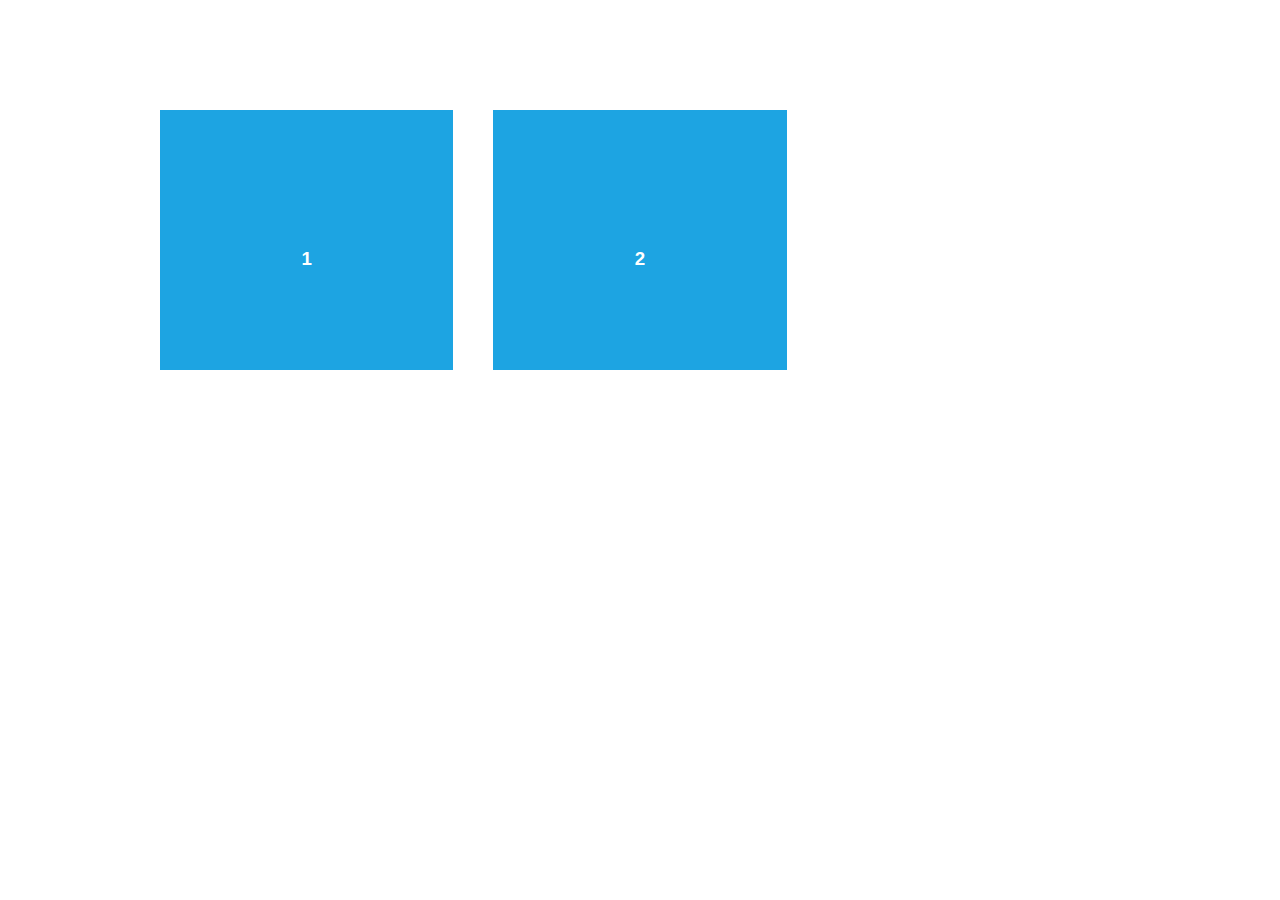
<file: js/aos-master/demo/async.html>
<!DOCTYPE html>
<html>
  <head>
    <meta charset="utf-8">
    <title>AOS - Animate on scroll library</title>
    <meta name="viewport" content="width=device-width">
    <link rel="stylesheet" href="css/styles.css" />
    <link rel="stylesheet" href="../dist/aos.css" />
  </head>
  <body>
    <div id="aos-demo" class="aos-all"></div>

    <script src="../dist/aos.js"></script>
    <script>
      AOS.init({
        easing: 'ease-in-out-sine'
      });

      setInterval(addItem, 300);

      var itemsCounter = 1;
      var container = document.getElementById('aos-demo');

      function addItem () {
        if (itemsCounter > 42) return;
        var item = document.createElement('div');
        item.classList.add('aos-item');
        item.setAttribute('data-aos', 'fade-up');
        item.innerHTML = '<div class="aos-item__inner"><h3>' + itemsCounter + '</h3></div>';
        container.appendChild(item);
        itemsCounter++;
      }
    </script>
  </body>
</html>
</file>
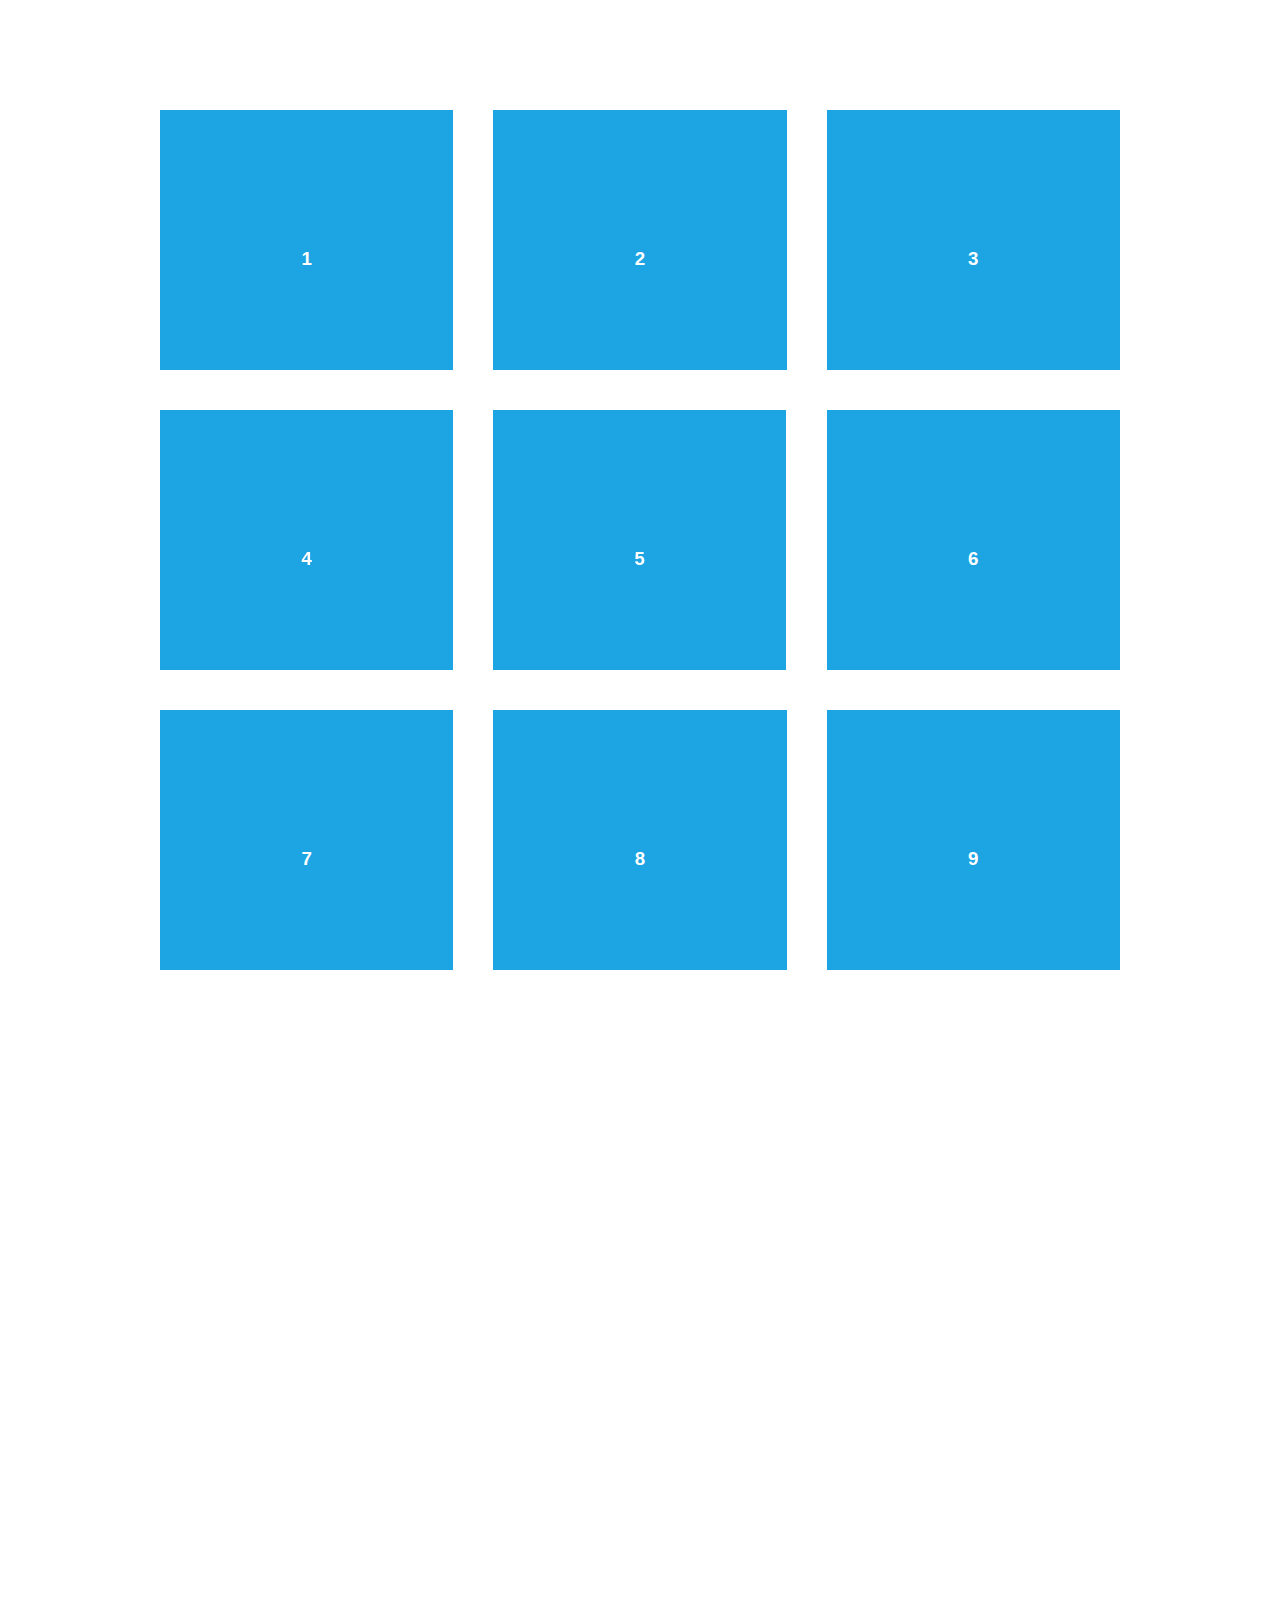
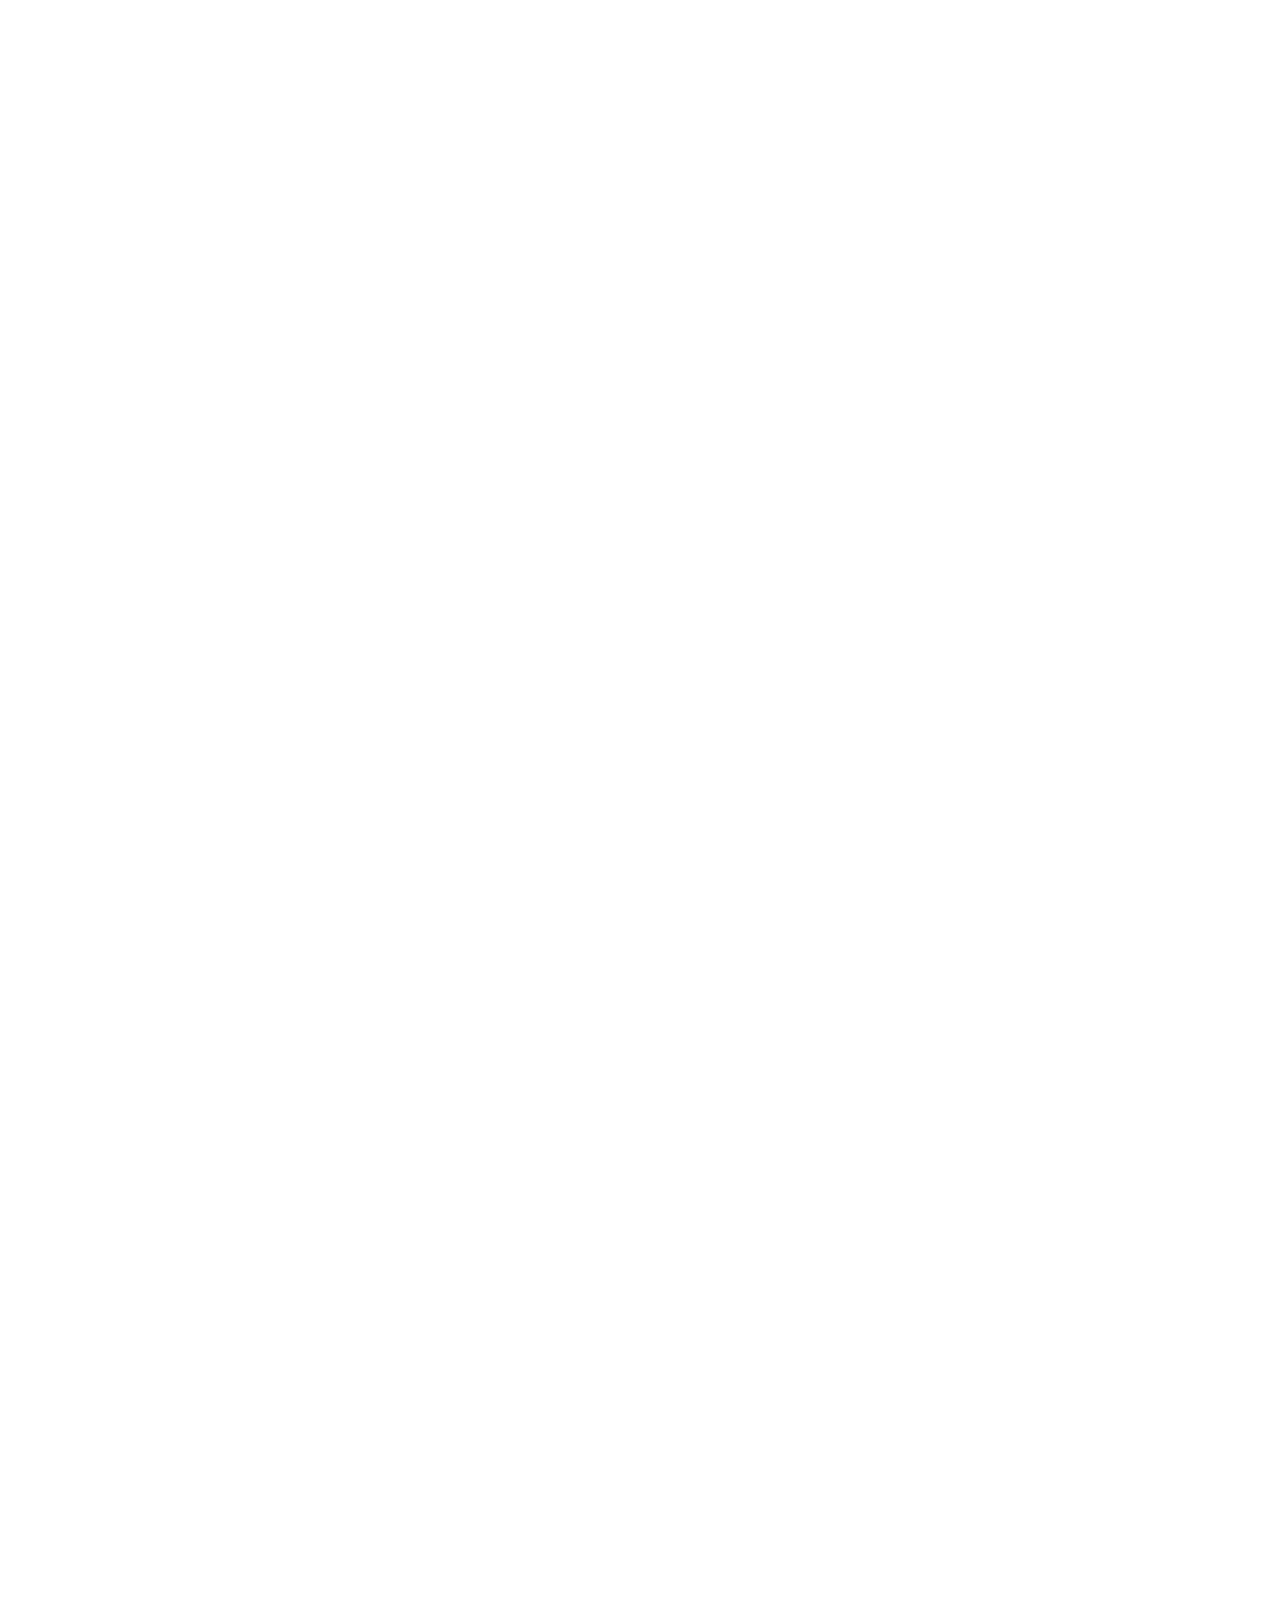
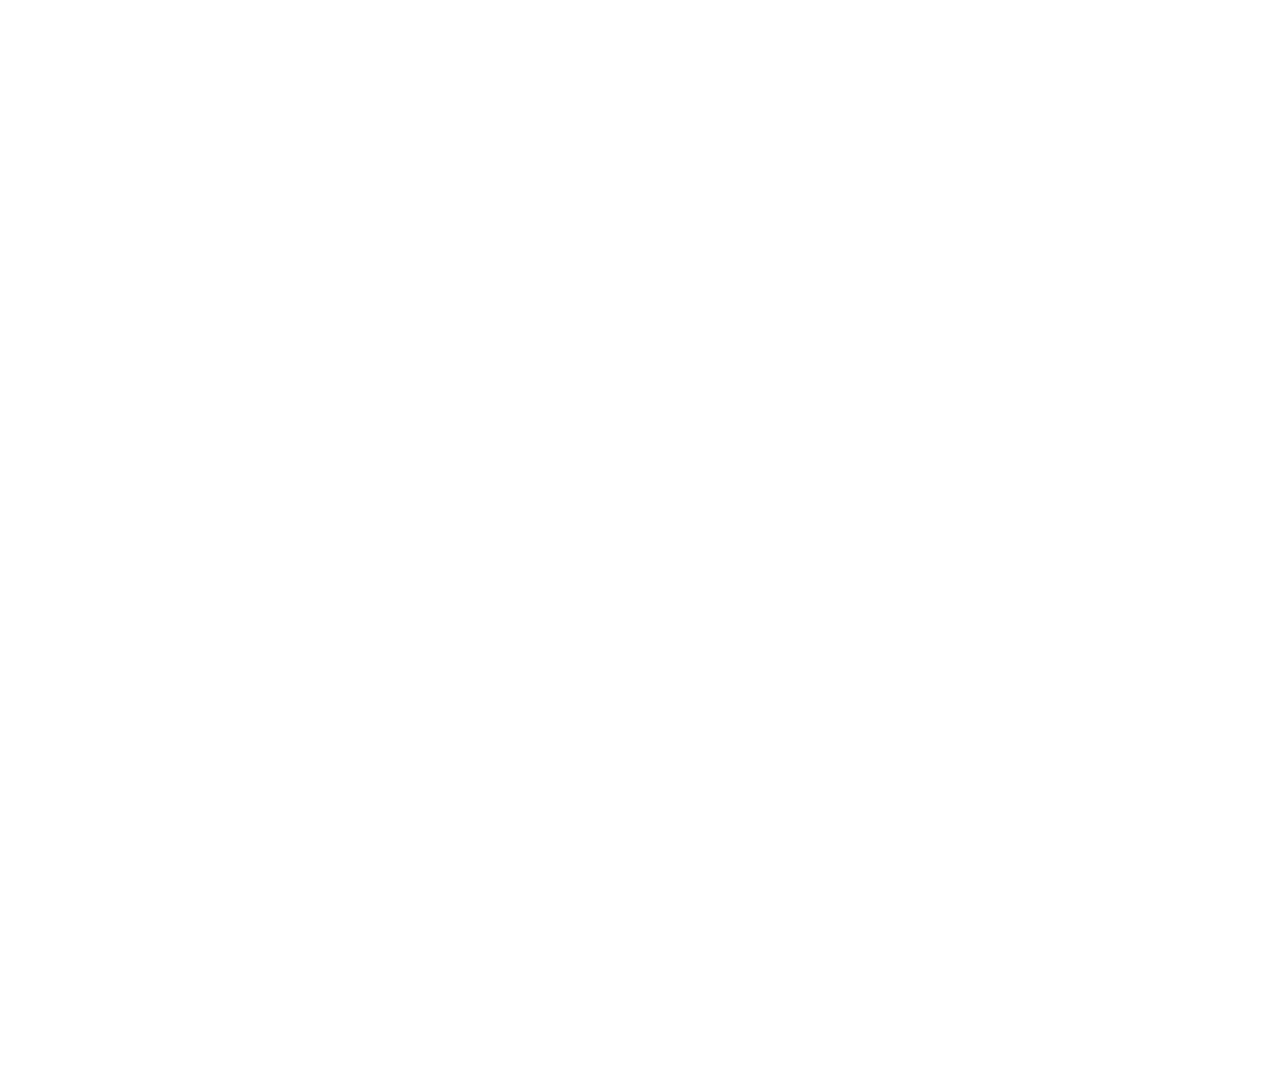
<file: js/aos-master/demo/simple.html>
<!DOCTYPE html>
<html>
  <head>
    <meta charset="utf-8">
    <title>AOS - Animate on scroll library</title>
    <meta name="viewport" content="width=device-width">
    <link rel="stylesheet" href="css/styles.css" />
    <link rel="stylesheet" href="../dist/aos.css" />
    <!--[if lt IE 9]>
    <script src="//html5shiv.googlecode.com/svn/trunk/html5.js"></script>
    <![endif]-->
  </head>
  <body>
    <div id="transcroller-body" class="aos-all">
      <div class="aos-item" data-aos="fade-up">
        <div class="aos-item__inner"><h3>1</h3></div>
      </div>
      <div class="aos-item" data-aos="fade-down">
        <div class="aos-item__inner"><h3>2</h3></div>
      </div>
      <div class="aos-item" data-aos="zoom-out-down">
        <div class="aos-item__inner"><h3>3</h3></div>
      </div>
      <div class="aos-item" data-aos="flip-down">
        <div class="aos-item__inner"><h3>4</h3></div>
      </div>
      <div class="aos-item" data-aos="flip-up">
        <div class="aos-item__inner"><h3>5</h3></div>
      </div>
      <div class="aos-item" data-aos="fade-down">
        <div class="aos-item__inner"><h3>6</h3></div>
      </div>
      <div class="aos-item" data-aos="fade-in">
        <div class="aos-item__inner"><h3>7</h3></div>
      </div>
      <div class="aos-item" data-aos="fade-down">
        <div class="aos-item__inner"><h3>8</h3></div>
      </div>
      <div class="aos-item" data-aos="fade-in">
        <div class="aos-item__inner"><h3>9</h3></div>
      </div>
      <div class="aos-item" data-aos="fade-down">
        <div class="aos-item__inner"><h3>10</h3></div>
      </div>
      <div class="aos-item" data-aos="fade-up">
        <div class="aos-item__inner"><h3>11</h3></div>
      </div>
      <div class="aos-item" data-aos="fade-down">
        <div class="aos-item__inner"><h3>12</h3></div>
      </div>
      <div class="aos-item" data-aos="fade-in">
        <div class="aos-item__inner"><h3>13</h3></div>
      </div>
      <div class="aos-item" data-aos="fade-up">
        <div class="aos-item__inner"><h3>14</h3></div>
      </div>
      <div class="aos-item" data-aos="fade-in">
        <div class="aos-item__inner"><h3>15</h3></div>
      </div>
      <div class="aos-item" data-aos="fade-up">
        <div class="aos-item__inner"><h3>16</h3></div>
      </div>
      <div class="aos-item" data-aos="fade-down">
        <div class="aos-item__inner"><h3>17</h3></div>
      </div>
      <div class="aos-item" data-aos="fade-up">
        <div class="aos-item__inner"><h3>18</h3></div>
      </div>
      <div class="aos-item" data-aos="zoom-out">
        <div class="aos-item__inner"><h3>19</h3></div>
      </div>
      <div class="aos-item" data-aos="fade-up">
        <div class="aos-item__inner"><h3>20</h3></div>
      </div>
      <div class="aos-item" data-aos="zoom-out">
        <div class="aos-item__inner"><h3>21</h3></div>
      </div>
      <div class="aos-item" data-aos="fade-in">
        <div class="aos-item__inner"><h3>22</h3></div>
      </div>
      <div class="aos-item" data-aos="zoom-out-up">
        <div class="aos-item__inner"><h3>23</h3></div>
      </div>
      <div class="aos-item" data-aos="zoom-out-down">
        <div class="aos-item__inner"><h3>24</h3></div>
      </div>
      <div class="aos-item" data-aos="fade-in">
        <div class="aos-item__inner"><h3>25</h3></div>
      </div>
      <div class="aos-item" data-aos="fade-in">
        <div class="aos-item__inner"><h3>26</h3></div>
      </div>
      <div class="aos-item" data-aos="fade-in">
        <div class="aos-item__inner"><h3>27</h3></div>
      </div>
      <div class="aos-item" data-aos="fade-in">
        <div class="aos-item__inner"><h3>28</h3></div>
      </div>
      <div class="aos-item" data-aos="fade-in">
        <div class="aos-item__inner"><h3>29</h3></div>
      </div>
      <div class="aos-item" data-aos="fade-in">
        <div class="aos-item__inner"><h3>30</h3></div>
      </div>
      <div class="aos-item" data-aos="fade-in">
        <div class="aos-item__inner"><h3>31</h3></div>
      </div>
      <div class="aos-item" data-aos="fade-in">
        <div class="aos-item__inner"><h3>32</h3></div>
      </div>
      <div class="aos-item" data-aos="fade-in">
        <div class="aos-item__inner"><h3>33</h3></div>
      </div>
      <div class="aos-item" data-aos="fade-in">
        <div class="aos-item__inner"><h3>34</h3></div>
      </div>
      <div class="aos-item" data-aos="fade-in">
        <div class="aos-item__inner"><h3>35</h3></div>
      </div>
      <div class="aos-item" data-aos="fade-in">
        <div class="aos-item__inner"><h3>36</h3></div>
      </div>
      <div class="aos-item" data-aos="fade-in">
        <div class="aos-item__inner"><h3>37</h3></div>
      </div>
      <div class="aos-item" data-aos="fade-in">
        <div class="aos-item__inner"><h3>38</h3></div>
      </div>
      <div class="aos-item" data-aos="fade-in">
        <div class="aos-item__inner"><h3>39</h3></div>
      </div>
      <div class="aos-item" data-aos="fade-in">
        <div class="aos-item__inner"><h3>40</h3></div>
      </div>
      <div class="aos-item" data-aos="fade-in">
        <div class="aos-item__inner"><h3>41</h3></div>
      </div>
      <div class="aos-item" data-aos="fade-in">
        <div class="aos-item__inner"><h3>42</h3></div>
      </div>
    </div>

    <script src="../dist/aos.js"></script>
    <script>
      AOS.init({
        easing: 'ease-in-out-sine'
      });
    </script>

    <!-- <script src="//cdnjs.cloudflare.com/ajax/libs/require.js/2.1.11/require.min.js"></script>
    <script>
      requirejs.config({
          baseUrl: '../dist',
      });

      require(['aos'], function(AOS){
          AOS.init({
              easing: 'ease-in-out-sine'
          });
      });
    </script> -->
  </body>
</html>
</file>
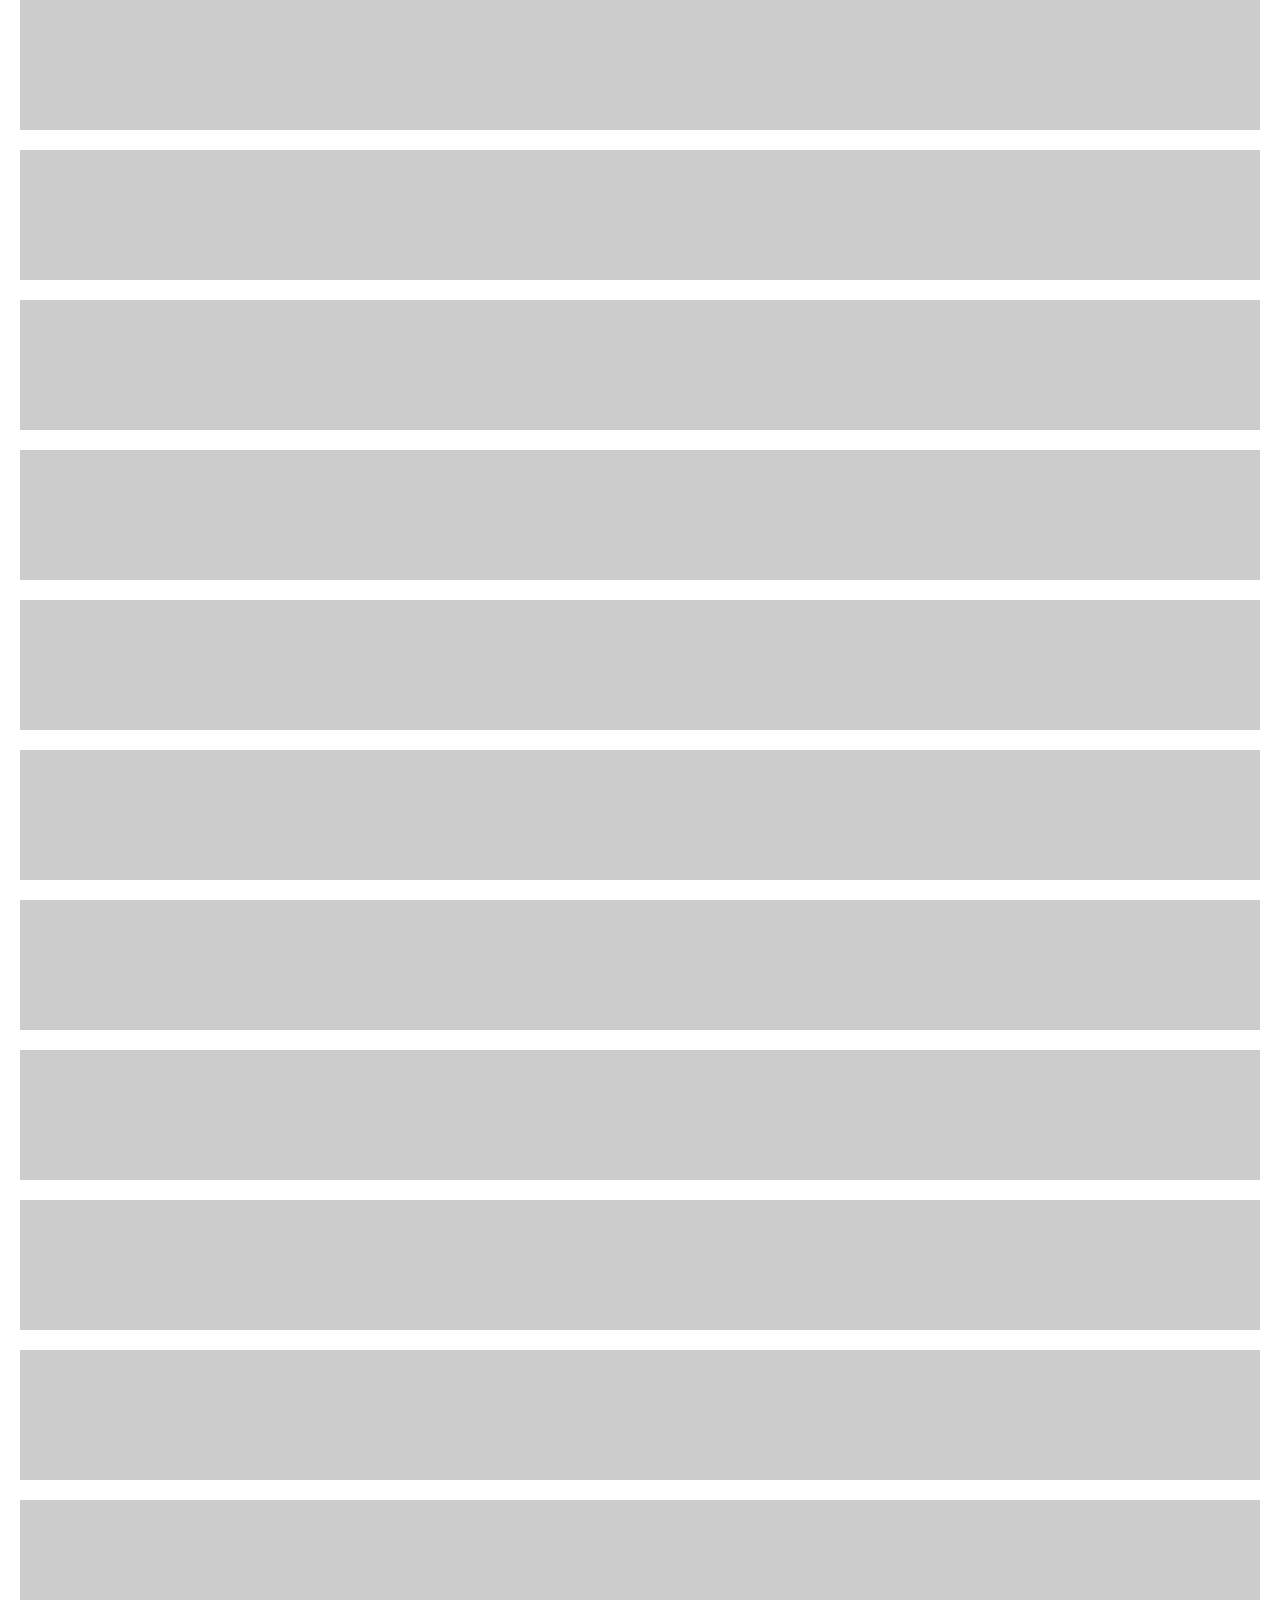
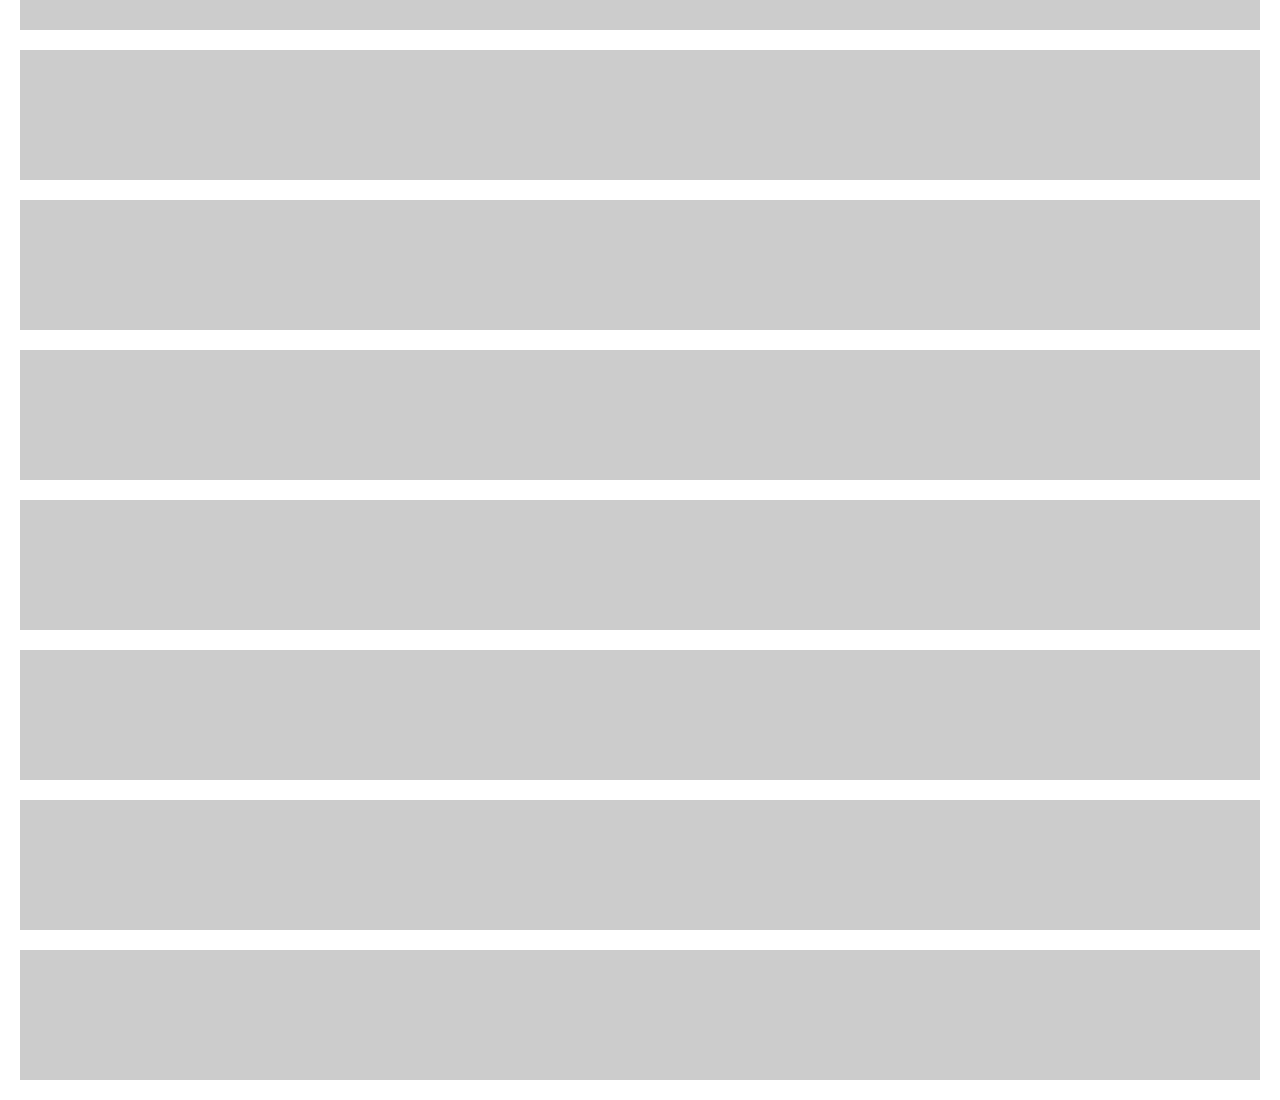
<file: js/aos-master/test/fixtures/aos-offset.fixture.html>
<!DOCTYPE html>
<html>
  <head>
    <title></title>
    <style type="text/css">
      * {box-sizing: border-box;}
      body {
        margin: 0; padding: 0 20px; text-align: center;
      }
      .aos-item {
        width: 100%; height: 130px; margin: 0 0 20px 0; background: #ccc;
      }
    </style>
  </head>
  <body class="body">
    <div class="aos-item aos-item--1" data-aos-offset="50" data-aos="fade"></div>
    <div class="aos-item aos-item--2" data-aos-offset="50" data-aos="fade-up"></div>
    <div class="aos-item aos-item--3" data-aos-offset="50" data-aos="fade-down"></div>
    <div class="aos-item aos-item--4" data-aos-offset="50" data-aos="fade-left"></div>
    <div class="aos-item aos-item--5" data-aos-offset="50" data-aos="fade-right"></div>
    <div class="aos-item aos-item--6" data-aos-offset="50" data-aos="flip-up"></div>
    <div class="aos-item aos-item--7" data-aos-offset="50" data-aos="flip-down"></div>
    <div class="aos-item aos-item--8" data-aos-offset="50" data-aos="flip-left"></div>
    <div class="aos-item aos-item--9" data-aos-offset="50" data-aos="flip-right"></div>
    <div class="aos-item aos-item--10" data-aos-offset="50" data-aos="zoom-in"></div>
    <div class="aos-item aos-item--11" data-aos-offset="50" data-aos="zoom-in-up"></div>
    <div class="aos-item aos-item--12" data-aos-offset="50" data-aos="zoom-in-down"></div>
    <div class="aos-item aos-item--13" data-aos-offset="50" data-aos="zoom-in-left"></div>
    <div class="aos-item aos-item--14" data-aos-offset="50" data-aos="zoom-in-right"></div>
    <div class="aos-item aos-item--15" data-aos-offset="50" data-aos="slide-up"></div>
    <div class="aos-item aos-item--16" data-aos-offset="50" data-aos="slide-down"></div>
    <div class="aos-item aos-item--17" data-aos-offset="50" data-aos="slide-left"></div>
    <div class="aos-item aos-item--18" data-aos-offset="50" data-aos="slide-right"></div>
  </body>
</html>
</file>
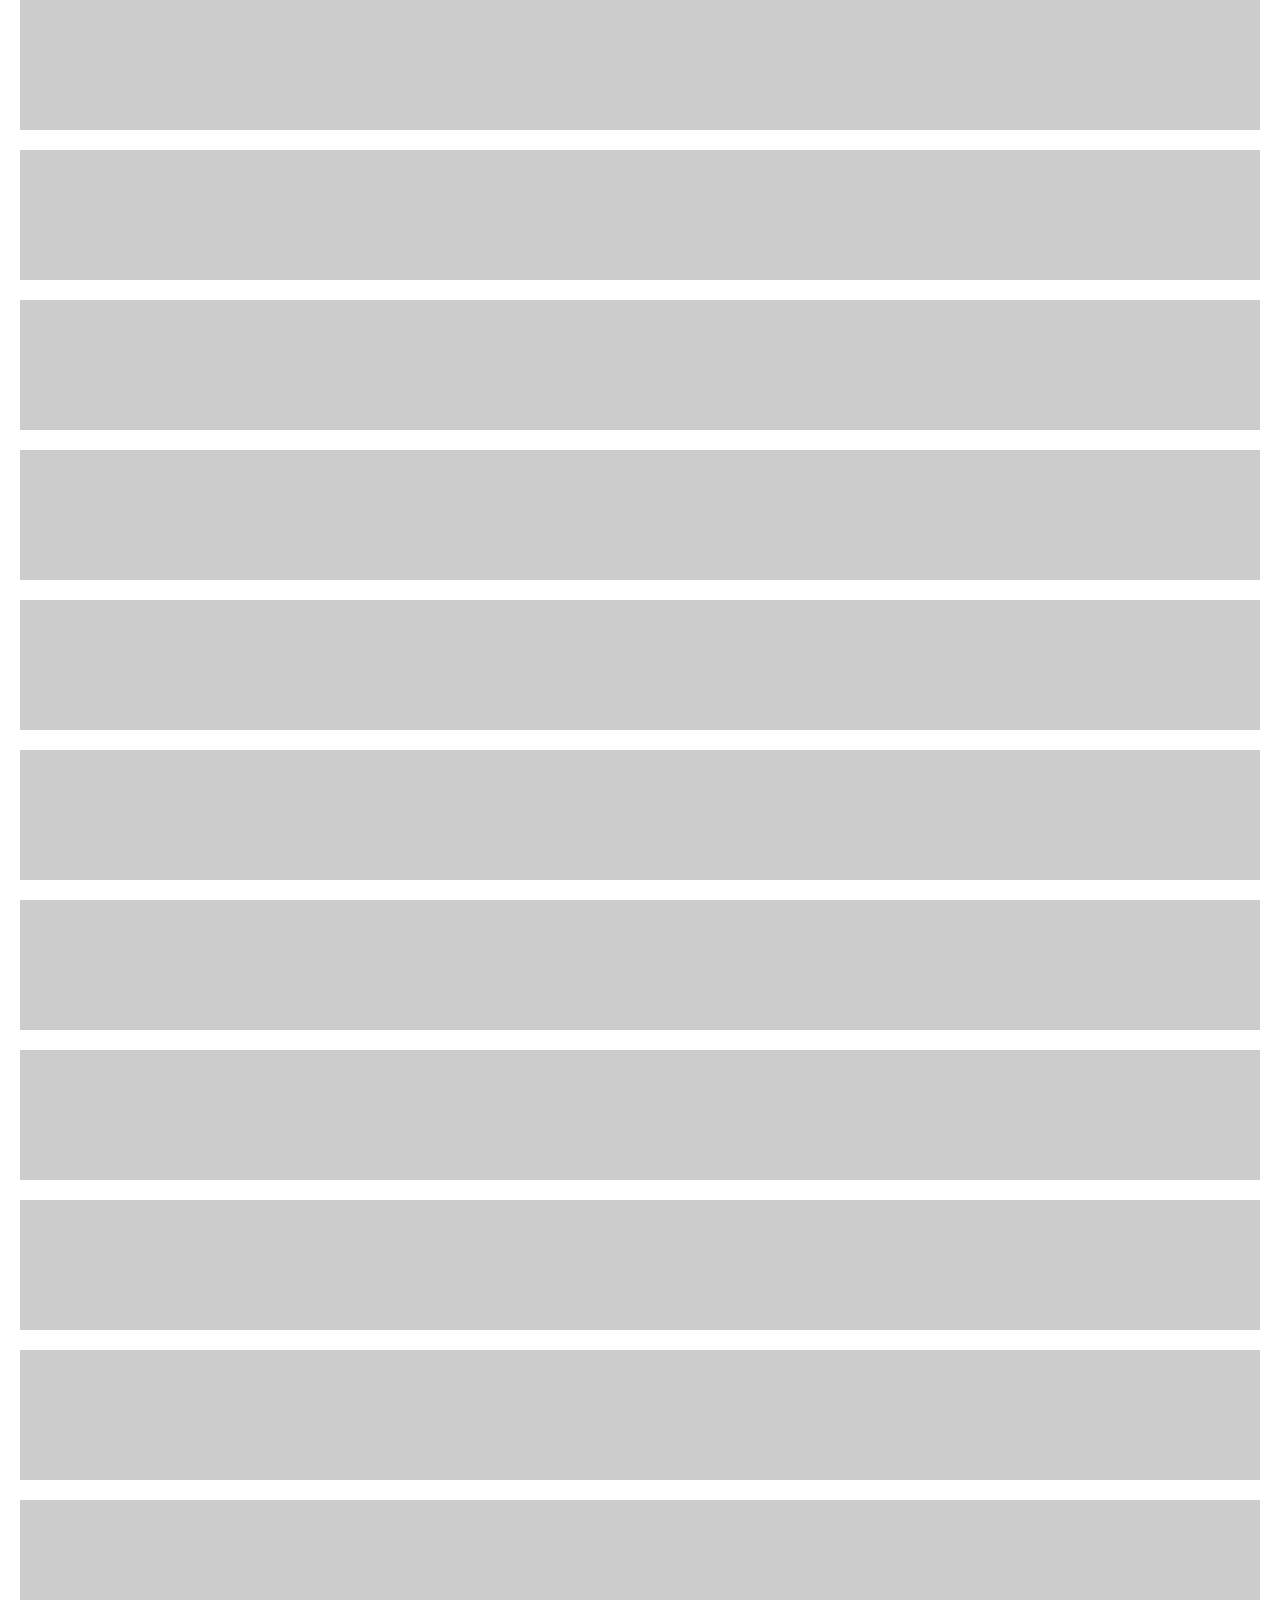
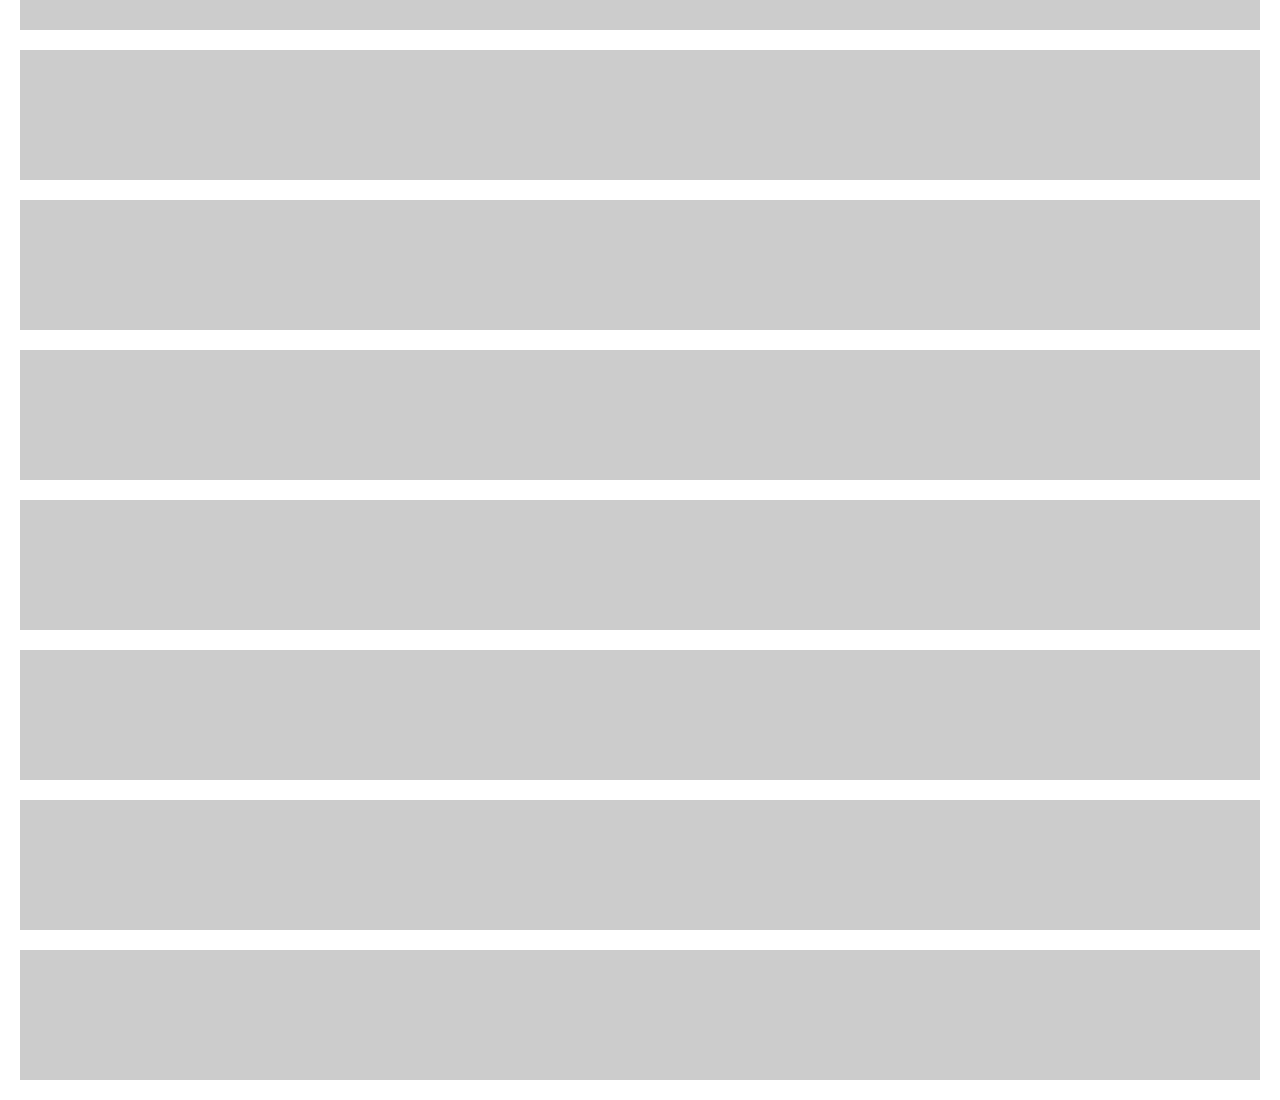
<file: js/aos-master/test/fixtures/aos.fixture.html>
<!DOCTYPE html>
<html>
  <head>
    <title></title>
    <style type="text/css">
      * {box-sizing: border-box;}
      body {
        margin: 0; padding: 0 20px; text-align: center;
      }
      .aos-item {
        width: 100%; height: 130px; margin: 0 0 20px 0; background: #ccc;
      }
    </style>
  </head>
  <body class="body">
    <div class="aos-item aos-item--1" data-aos="fade"></div>
    <div class="aos-item aos-item--2" data-aos="fade-up"></div>
    <div class="aos-item aos-item--3" data-aos="fade-down"></div>
    <div class="aos-item aos-item--4" data-aos="fade-left"></div>
    <div class="aos-item aos-item--5" data-aos="fade-right"></div>
    <div class="aos-item aos-item--6" data-aos="flip-up"></div>
    <div class="aos-item aos-item--7" data-aos="flip-down"></div>
    <div class="aos-item aos-item--8" data-aos="flip-left"></div>
    <div class="aos-item aos-item--9" data-aos="flip-right"></div>
    <div class="aos-item aos-item--10" data-aos="zoom-in"></div>
    <div class="aos-item aos-item--11" data-aos="zoom-in-up"></div>
    <div class="aos-item aos-item--12" data-aos="zoom-in-down"></div>
    <div class="aos-item aos-item--13" data-aos="zoom-in-left"></div>
    <div class="aos-item aos-item--14" data-aos="zoom-in-right"></div>
    <div class="aos-item aos-item--15" data-aos="slide-up"></div>
    <div class="aos-item aos-item--16" data-aos="slide-down"></div>
    <div class="aos-item aos-item--17" data-aos="slide-left"></div>
    <div class="aos-item aos-item--18" data-aos="slide-right"></div>
  </body>
</html>
</file>
<file: js/aos-master/demo/css/styles.css>
body {
  font-family: Helvetica,Tahoma;
}

*,
*:before,
*:after {
  box-sizing: border-box;
}

.aos-all {
  width: 1000px;
  max-width: 98%;
  margin: 10vh auto 0 auto;
}

.aos-item {
  display: inline-block;
  float: left;
  width: 33.3333%;
  height: 300px;
  padding: 20px;
}

.aos-item__inner {
  position: relative;
  width: 100%;
  height: 100%;
  float: left;
  background: #1da4e2;
  line-height: 260px;
  text-align: center;
  color: #fff;
}

@media screen and (max-width: 800px) {
  .aos-item {
    width: 50%;
  }
}
</file>
